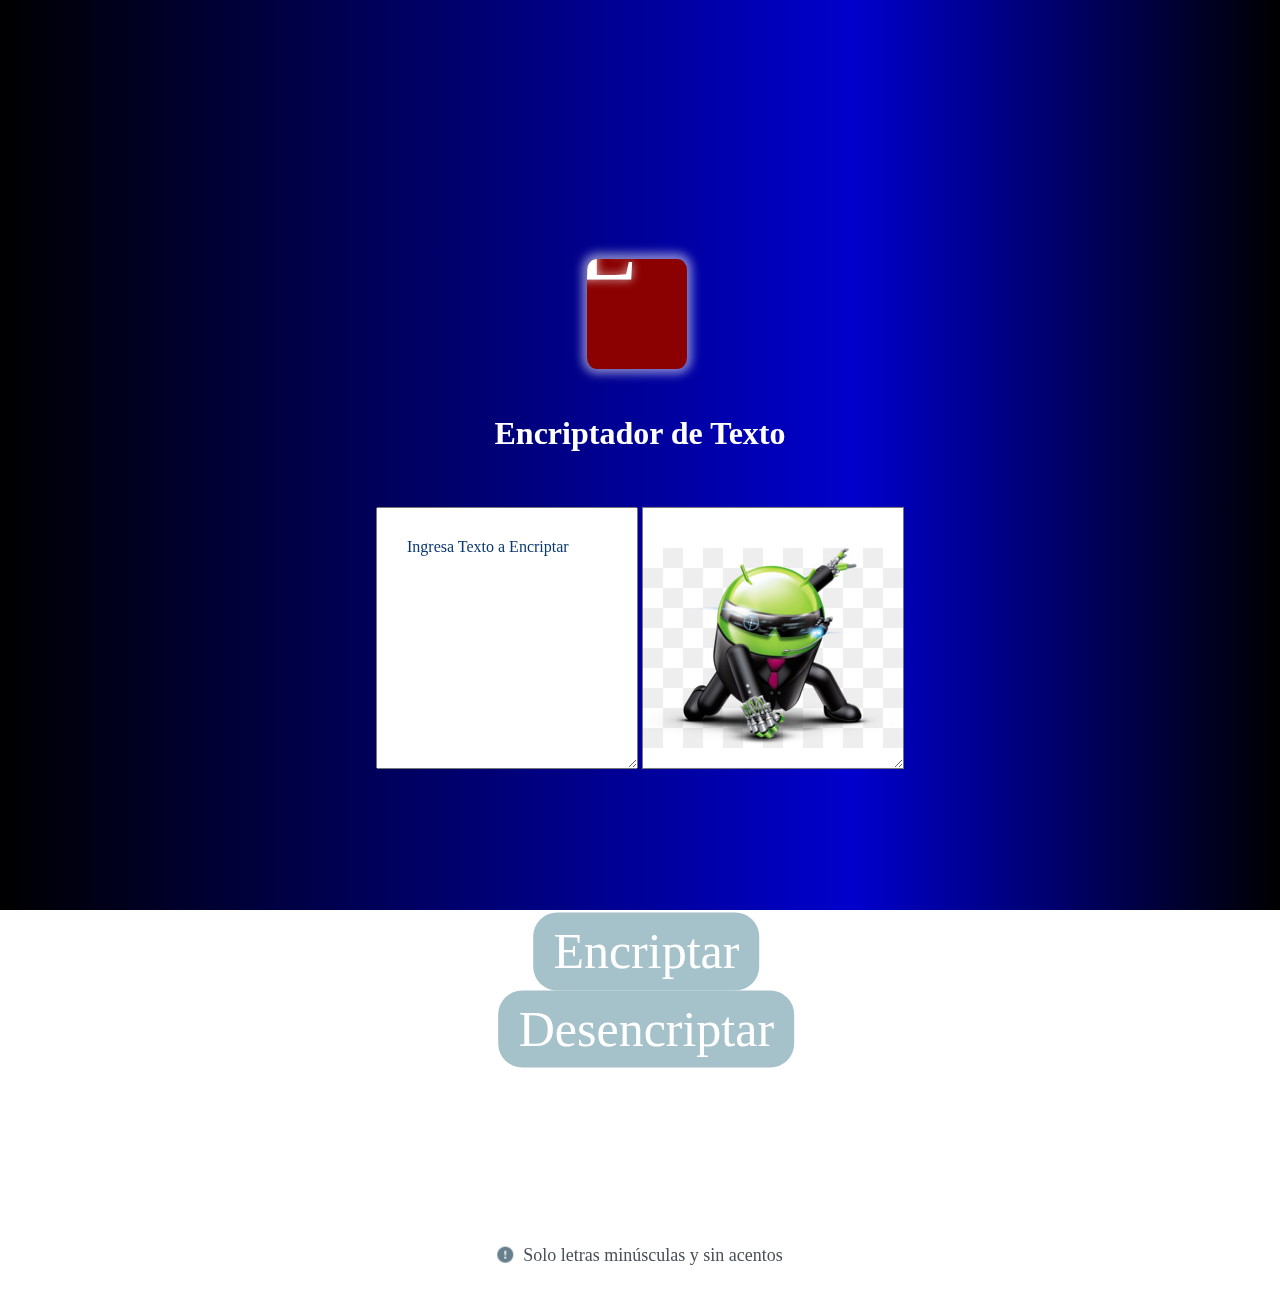
<file: index.html>
<!DOCTYPE html>
<html lang="es">
<head>
    <meta charset="UTF-8">
    <meta http-equiv="X-UA-Compatible" content="IE=edge">
    <meta name="viewport" content="width=device-width, initial-scale=1.0">
    <link rel="stylesheet" type="text/css" href="styles.css">
    <link rel="stylesheet" href="responsive.css">
    <title>Encriptador de Texto #2</title>
</head>
<body>
    
    <main>
    <section>
       <div id="background"></div>
       <div class="container">
        <div class="logo-container">
          <div class="logo-animation">
            <span class="logo-letter">E</span>
          </div>
        </div>
        <h1>Encriptador de Texto</h1>
           <textarea class="text-area" cols="30" rows="10" placeholder="Ingresa Texto a Encriptar" ></textarea>
           <textarea class="mensaje" cols="30" rows="10"></textarea>
       </div>
       <div class="buttons">
        <button class="btn-encriptar" onclick="btnEncriptar()">Encriptar</button>
        <button class="btn-desencriptar" onclick="btnDesencriptar()">Desencriptar</button>
        <button class="copiar" onclick="copiar()">Copiar</button>
       </div>
    </section>
    <footer>
      <div class="container">
        <img src="imagenes/bi_exclamation-circle-fill-1.png" alt="imagen"></img> 
        <p>Solo letras minúsculas y sin acentos</p>
      </div>
    </footer>
  </main>
    <script src="script.js"></script>
</body>
</html>
</file>
<file: styles.css>
*{
  padding-bottom: 10px;
}

body{
    margin: 0%;              /* establece el margen para los cuatro lados. */
    padding: 0;             /*propiedad o relleno que se crea alrededor del contenido de un elemento dentro de los bordes definidos y sirve para dar formato y diseño a una página web.*/
  }


#background{                /*La propiedad background es un atajo para definir los valores individuales del fondo en una única regla CSS.*/
    position:fixed;         /*El posicionamiento fixed hace que un elemento se coloque respecto al viewport, Le dices dónde posicionarse al elemento, y se queda ahí mientras el usuario hace scroll.*/
    top: 0;                 /*arriba*/
    left: 0;                /*izquierda*/
    width: 100%;            /*ancho*/
    height: 100%;           /*altura*/
    background: linear-gradient(to right, #000000, #000066, #0000CC, #000000 ); /*Grado de inclinación del terreno respecto a un plano horizontal. */
    animation: animateBackground 5s linear infinite;                                     /*animacion*/
  }

/*El scroll se utiliza para medir el grado de interés e interacción de los usuarios con un sitio web. Permite saber hasta cuándo está dispuesto leer un usuario y qué formatos/diseños le enganchan más a nuestra web, presentando un mayor tiempo de permanencia.*/
/*El viewport es una etiqueta meta de HTML 5 que se utiliza para escalar el contenido de una web acorde a los diferentes dispositivos. Es por ello que se considera una parte fundamental del diseño responsive.*/

.logo-container {
  position: relative;
  left: 40%;
  width: 100px;
  height: 100px;
  top: -3em;
  background-color: rgba(139, 0, 0, 9.0);
  box-shadow: 0 0 10px 5px rgba(255, 255, 255, 0.5);
  overflow: hidden;
  border-radius: 10%;
  display: flex;
  justify-content: center;
  align-items: left;
  z-index: 9999;          /*z-index indica el orden de un elemento posicionado y sus descendientes. Cuando varios elementos se superponen, los elementos con mayor valor z-index cubren aquellos con menor valor.*/
  animation: logo-animation 3s ease-in-out infinite alternate;
}

.logo-animation {
  position: absolute;
  transform: translate(-50%, -50%);
  animation: move-up-down 3s ease-in-out infinite alternate;
  display: flex;
  margin-top: -3px;
}

.logo-letter {
  font-size: 100px; /* Ajusta el tamaño de la letra según sea necesario */
  color: #fff;
  text-shadow: 0 0 10px rgba(255, 255, 255, 0.8);
  mix-blend-mode: overlay;
}
                           
.container{
    position:absolute;     /*hace que un elemento se coloque respecto a su contenedor posicionado mas cercano, si no encuentra ningún contenedor cercano, el elemento se colocara respecto al viewport.*/
    top: 60%;              /*posiciona los input con el 50% del tamaño total de la pagina desde arriba hasta abajo*/
    left: 50%;             /*posiciona los input con distancia de izquierda a derecha del 50% del tamaño total de la pagina*/
    transform: translate(-50%, -50%); /*La propiedad CSS transform te permite modificar el espacio de coordenadas del modelo de formato visual CSS. Usándola, los elementos pueden ser trasladados, rotados, escalados o sesgados de acuerdo a los valores establecidos.*/
    text-align: center;    /*La propiedad text-align permite establecer la alineación horizontal de un bloque de texto.*/
    color: white;
    margin-top: 18px;   
    max-width: 1200px;
    margin: 0 auto;
    padding: 20px;
    
}

.buttons{
    position:absolute;     /*hace que un elemento se coloque respecto a su contenedor posicionado mas cercano, si no encuentra ningún contenedor cercano, el elemento se colocara respecto al viewport.*/
    top: 110%;              /*posiciona los input con el 50% del tamaño total de la pagina desde arriba hasta abajo*/
    left: 50.5%;             /*posiciona los input con distancia de izquierda a derecha del 50% del tamaño total de la pagina*/
    transform: translate(-50%, -50%); /*La propiedad CSS transform te permite modificar el espacio de coordenadas del modelo de formato visual CSS. Usándola, los elementos pueden ser trasladados, rotados, escalados o sesgados de acuerdo a los valores establecidos.*/
    text-align: center;    /*La propiedad text-align permite establecer la alineación horizontal de un bloque de texto.*/
    color: white;
    margin-top: 18px;   
    margin: 0 auto;
    font-size: 50px; /* Tamaño de fuente deseado */
    padding: 30px 50px; /* Ajusta el padding según sea necesario */
}



h1{
    font-size: 20px;       /*La propiedad font-size especifica la dimensión de la letra. Este tamaño puede, a su vez, alterar el aspecto de alguna otra cosa, ya que se usa para calcular la longitud de las unidades em y ex . all elements.*/
    position: relative;
    z-index: 2; /* Valor de z-index superior al del fondo animado */
    color: #fff; /* Color del texto */
    top: 50%; /* Ajusta el valor para mover el h1 hacia abajo */
    left: 50%;
    transform: translate(-50%, -50%);
}

textarea{
    width:200px;
    height:200px;
    margin:30px;
    padding:30px;
}

.text-area-container {
  display: flex;
}

.text-area {
  margin-right: auto; /* Ajusta el valor según el espacio deseado */
}

.mensaje-container{
  display:flex;
}

.mensaje{
    background-image: url("imagenes/bot-android.jpg"); /*pongo la imagen dentro de la caja mensaje*/
    background-repeat: no-repeat;                 /*para que no ponga la imagen dentro de la caja repetida, sino solo una*/
    margin-right: auto;
    background-position: center bottom 20px;
}

::placeholder{color: #0A3871;} /*color de letras dentro del formulario*/
  .text-area:focus{              /*La pseudo-clase :focus CSS representa un elemento (como una entrada de formulario) que ha recibido el foco. Generalmente se activa cuando el usuario hace clic, toca un elemento o lo selecciona con la tecla "Tab" del teclado*/
    outline: none;               /*Es utilizada para remover el contorno que se ubica fuera de los límites del borde de un elemento.*/
  }

  .mensaje:focus{
    outline: none;               /*Es utilizada para remover el contorno que se ubica fuera de los límites del borde de un elemento. Para que no se resalte cuando nos ponemos dentro de la caja*/
  }
  
.btn-encriptar{
    padding: 10px 20px;          /*tamaño de botones*/
    border-radius: 24px;          /*redondea borde el botton copiar*/
    background-color: #a5c1ca; /*color dentro de botones*/
    color: white;              /*color de letra dentro de los botones*/
    border: none;                /*ningun borde en los botones*/
    cursor: pointer;             /*cambia forma de cursor al pasar por los botones*/
}

.btn-desencriptar{
    padding: 10px 20px;          /*tamaño de botones*/
    border-radius: 24px;          /*redondea borde el botton copiar*/
    background-color: #a5c1ca; /*color dentro de botones*/
    color: white;              /*color de letra dentro de los botones*/
    border: none;                /*ningun borde en los botones*/
    cursor: pointer;             /*cambia forma de cursor al pasar por los botones*/
}

.copiar{
  padding: 10px 20px;          /*tamaño de botones*/
  border-radius: 24px;          /*redondea borde el botton copiar*/
  background-color: #a5c1ca; /*color dentro de botones*/
  color: white;              /*color de letra dentro de los botones*/
  border: none;                /*ningun borde en los botones*/
  cursor: pointer;             /*cambia forma de cursor al pasar por los botones*/           
  margin-top: 10px;            /*margen superior entre boton copiar y otros botones*/
  margin-left: 120px;
  }

footer .container {
    display: flex;
    align-items: center;
    color: #495057;             /*color de letra de informacion*/
    font-size: 18px;              /*tamaño de letra: nos queda un poco mas pequeño*/
    position:absolute;     /*hace que un elemento se coloque respecto a su contenedor posicionado mas cercano, si no encuentra ningún contenedor cercano, el elemento se colocara respecto al viewport.*/
    left: 50%;             /*posiciona los input con distancia de izquierda a derecha del 50% del tamaño total de la pagina*/
    transform: translate(-50%, -50%); /*La propiedad CSS transform te permite modificar el espacio de coordenadas del modelo de formato visual CSS. Usándola, los elementos pueden ser trasladados, rotados, escalados o sesgados de acuerdo a los valores establecidos.*/
    text-align: center;    /*La propiedad text-align permite establecer la alineación horizontal de un bloque de texto.*/
    top: 140%;
  }
  
footer .container img {
    margin-right: 10px; /* Ajusta el margen según tus necesidades */
  }
  
@keyframes animateBackground{ /*La regla arroba @keyframes permite a los autores controlar los pasos intermedios en una secuencia de animación CSS mediante el establecimiento de keyframes (o puntos de trayectoria) a lo largo de la secuencia de animación que debe ser alcanzado por determinados puntos durante la animación.*/
       0%{
          background-position: 0 0; /*Background es una palabra inglesa que significa 'fondo', 'debajo de la superficie' o 'trasfondo'*/
       }
       100%{
          background-position: 1000px 0;
       }
}

@keyframes logo-animation {
  0%, 100% {
    transform: translateY(0);
  }
  50% {
    transform: translateY(5px);
  }
}

@keyframes move-up-down {
  0%, 100% {
    transform: translateY(0);
  }
  50% {
    transform: translateY(0.5px); /*me dice hasta donde se desplaza la letra e de arriba abajo*/
  }
}


/*otros dispositivos*/
@media only screen and (max-width: 768px) {
  body {
    
  }

  .logo-container{
    left:32%;
    top:20%;
  }

  .container h1{
    margin-top: 30%;
    margin-bottom: -1em;
  }

  .buttons{
    top: 140%;
  }

  .btn-encriptar{
    top: 95%;
    margin-bottom: 10px;
  }

  footer .container{
    top: 170%;
  }

}

/* Estilos para tablet */
@media (min-width: 768px) and (max-width: 1024px) {
  /* Agrega aquí tus estilos específicos para tablet */
  body{
    overflow-x: hidden;
  }
  #background {
    max-width: 100%; /* Establece un ancho máximo para el contenido */
    margin: 0 auto; /* Centra el contenido horizontalmente */
  }

  .buttons{
    margin-top: -5em;
  }
  .buttons .copiar{
    max-width: 100%; /* Establece un ancho máximo para el contenido */
    margin: 0 auto; /* Centra el contenido horizontalmente */
    margin-top: 10px;
  }

  footer .container{
    margin-top: -12em;
  }

}
</file>
<file: responsive.css>
/*! normalize.css v8.0.1 | MIT License | github.com/necolas/normalize.css */

/* Document
   ========================================================================== */

/**
 * 1. Correct the line height in all browsers.
 * 2. Prevent adjustments of font size after orientation changes in iOS.
 */

 html {
  line-height: 1.15; /* 1 */
  -webkit-text-size-adjust: 100%; /* 2 */
}

/* Sections
   ========================================================================== */

/**
 * Remove the margin in all browsers.
 */

body {
  margin: 0;
}

/**
 * Render the `main` element consistently in IE.
 */

main {
  display: block;
}

/**
 * Correct the font size and margin on `h1` elements within `section` and
 * `article` contexts in Chrome, Firefox, and Safari.
 */

h1 {
  font-size: 2em;
  margin: 0.67em 0;
}

/* Grouping content
   ========================================================================== */

/**
 * 1. Add the correct box sizing in Firefox.
 * 2. Show the overflow in Edge and IE.
 */

hr {
  box-sizing: content-box; /* 1 */
  height: 0; /* 1 */
  overflow: visible; /* 2 */
}

/**
 * 1. Correct the inheritance and scaling of font size in all browsers.
 * 2. Correct the odd `em` font sizing in all browsers.
 */

pre {
  font-family: monospace, monospace; /* 1 */
  font-size: 1em; /* 2 */
}

/* Text-level semantics
   ========================================================================== */

/**
 * Remove the gray background on active links in IE 10.
 */

a {
  background-color: transparent;
}

/**
 * 1. Remove the bottom border in Chrome 57-
 * 2. Add the correct text decoration in Chrome, Edge, IE, Opera, and Safari.
 */

abbr[title] {
  border-bottom: none; /* 1 */
  text-decoration: underline; /* 2 */
  text-decoration: underline dotted; /* 2 */
}

/**
 * Add the correct font weight in Chrome, Edge, and Safari.
 */

b,
strong {
  font-weight: bolder;
}

/**
 * 1. Correct the inheritance and scaling of font size in all browsers.
 * 2. Correct the odd `em` font sizing in all browsers.
 */

code,
kbd,
samp {
  font-family: monospace, monospace; /* 1 */
  font-size: 1em; /* 2 */
}

/**
 * Add the correct font size in all browsers.
 */

small {
  font-size: 80%;
}

/**
 * Prevent `sub` and `sup` elements from affecting the line height in
 * all browsers.
 */

sub,
sup {
  font-size: 75%;
  line-height: 0;
  position: relative;
  vertical-align: baseline;
}

sub {
  bottom: -0.25em;
}

sup {
  top: -0.5em;
}

/* Embedded content
   ========================================================================== */

/**
 * Remove the border on images inside links in IE 10.
 */

img {
  border-style: none;
}

/* Forms
   ========================================================================== */

/**
 * 1. Change the font styles in all browsers.
 * 2. Remove the margin in Firefox and Safari.
 */

button,
input,
optgroup,
select,
textarea {
  font-family: inherit; /* 1 */
  font-size: 100%; /* 1 */
  line-height: 1.15; /* 1 */
  margin: 0; /* 2 */
}

/**
 * Show the overflow in IE.
 * 1. Show the overflow in Edge.
 */

button,
input { /* 1 */
  overflow: visible;
}

/**
 * Remove the inheritance of text transform in Edge, Firefox, and IE.
 * 1. Remove the inheritance of text transform in Firefox.
 */

button,
select { /* 1 */
  text-transform: none;
}

/**
 * Correct the inability to style clickable types in iOS and Safari.
 */

button,
[type="button"],
[type="reset"],
[type="submit"] {
  -webkit-appearance: button;
}

/**
 * Remove the inner border and padding in Firefox.
 */

button::-moz-focus-inner,
[type="button"]::-moz-focus-inner,
[type="reset"]::-moz-focus-inner,
[type="submit"]::-moz-focus-inner {
  border-style: none;
  padding: 0;
}

/**
 * Restore the focus styles unset by the previous rule.
 */

button:-moz-focusring,
[type="button"]:-moz-focusring,
[type="reset"]:-moz-focusring,
[type="submit"]:-moz-focusring {
  outline: 1px dotted ButtonText;
}

/**
 * Correct the padding in Firefox.
 */

fieldset {
  padding: 0.35em 0.75em 0.625em;
}

/**
 * 1. Correct the text wrapping in Edge and IE.
 * 2. Correct the color inheritance from `fieldset` elements in IE.
 * 3. Remove the padding so developers are not caught out when they zero out
 *    `fieldset` elements in all browsers.
 */

legend {
  box-sizing: border-box; /* 1 */
  color: inherit; /* 2 */
  display: table; /* 1 */
  max-width: 100%; /* 1 */
  padding: 0; /* 3 */
  white-space: normal; /* 1 */
}

/**
 * Add the correct vertical alignment in Chrome, Firefox, and Opera.
 */

progress {
  vertical-align: baseline;
}

/**
 * Remove the default vertical scrollbar in IE 10+.
 */

textarea {
  overflow: auto;
}

/**
 * 1. Add the correct box sizing in IE 10.
 * 2. Remove the padding in IE 10.
 */

[type="checkbox"],
[type="radio"] {
  box-sizing: border-box; /* 1 */
  padding: 0; /* 2 */
}

/**
 * Correct the cursor style of increment and decrement buttons in Chrome.
 */

[type="number"]::-webkit-inner-spin-button,
[type="number"]::-webkit-outer-spin-button {
  height: auto;
}

/**
 * 1. Correct the odd appearance in Chrome and Safari.
 * 2. Correct the outline style in Safari.
 */

[type="search"] {
  -webkit-appearance: textfield; /* 1 */
  outline-offset: -2px; /* 2 */
}

/**
 * Remove the inner padding in Chrome and Safari on macOS.
 */

[type="search"]::-webkit-search-decoration {
  -webkit-appearance: none;
}

/**
 * 1. Correct the inability to style clickable types in iOS and Safari.
 * 2. Change font properties to `inherit` in Safari.
 */

::-webkit-file-upload-button {
  -webkit-appearance: button; /* 1 */
  font: inherit; /* 2 */
}

/* Interactive
   ========================================================================== */

/*
 * Add the correct display in Edge, IE 10+, and Firefox.
 */

details {
  display: block;
}

/*
 * Add the correct display in all browsers.
 */

summary {
  display: list-item;
}

/* Misc
   ========================================================================== */

/**
 * Add the correct display in IE 10+.
 */

template {
  display: none;
}

/**
 * Add the correct display in IE 10.
 */

[hidden] {
  display: none;
}
</file>
